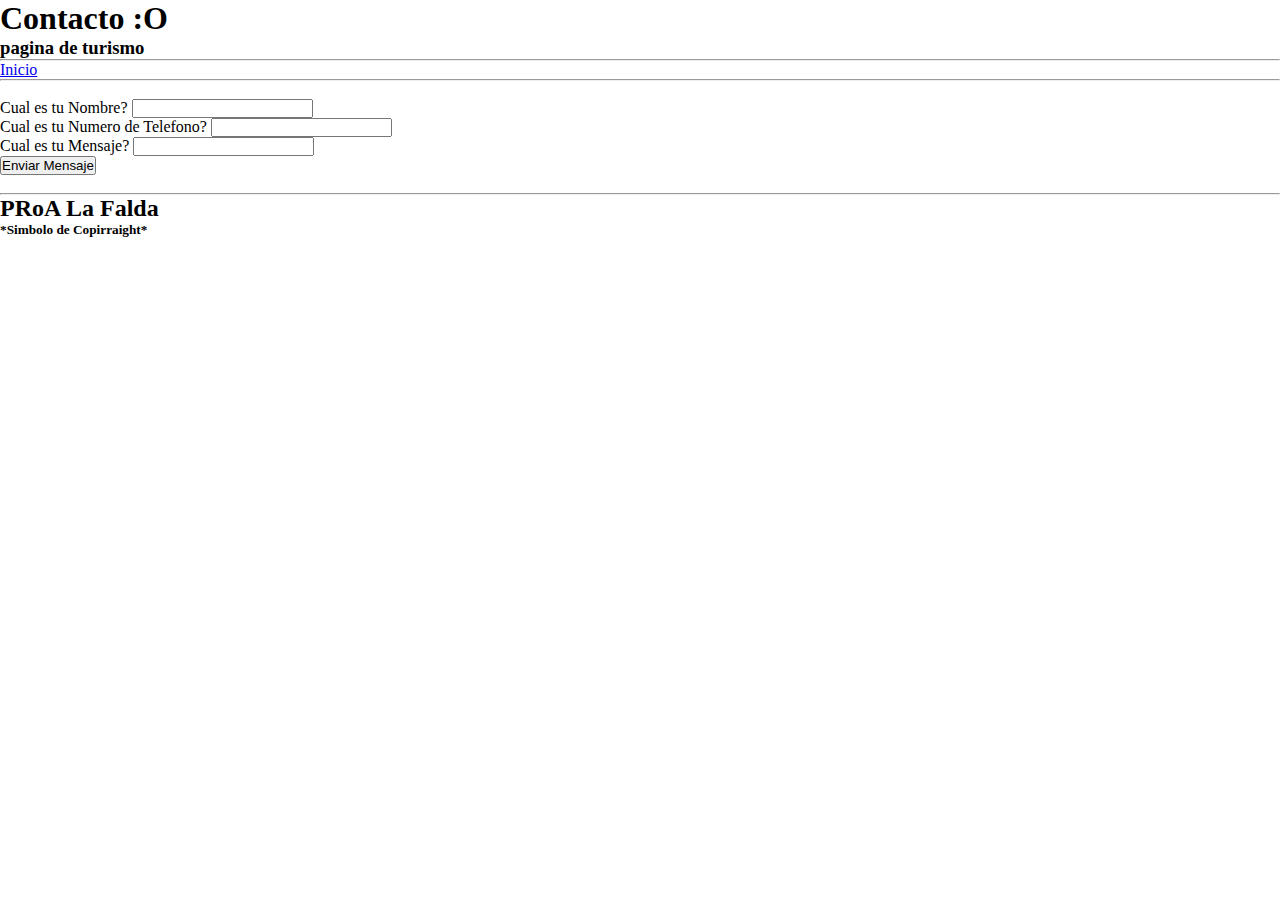
<file: Contacto.html>
<!DOCTYPE html>
<html lang="es">
<head>
    <meta charset="UTF-8">
    <meta http-equiv="X-UA-Compatible" content="IE=edge">
    <meta name="viewport" content="width=device-width, initial-scale=1.0">
    <link rel="stylesheet" href="./CSS/style.css">
    <title>Contacto</title>
</head>
<body>
    <header>
        <h1>Contacto :O</h1>
        <h3>pagina de turismo</h3>
        <hr>
        <a href="./index.html">Inicio</a>
        <hr>
    </header>
    <main>
        <br>
        <form action="type">
            <label for="Nombre">Cual es tu Nombre?</label>
            <input type="text" name="nombre" id="nombre">
            <br>
            <label for="Telefono">Cual es tu Numero de Telefono?</label>
            <input type="number" name="telefono" id="telefono">
            <br>
            <label for="Mensaje">Cual es tu Mensaje?</label>
            <input type="text" name="mensaje" id="mensaje">
            <br>
            <button>Enviar Mensaje</button>
        </form>
        <br>
    </main>
    <footer>
        <hr>
        <h2>PRoA La Falda</h2>
        <h5>*Simbolo de Copirraight*</h5>
    </footer>
</body>
</html>
</file>
<file: CSS/style.css>
*{
    margin: 0%;
    padding: 0%;
}
.conteiner{
    background-color: brown;
    
}
</file>
